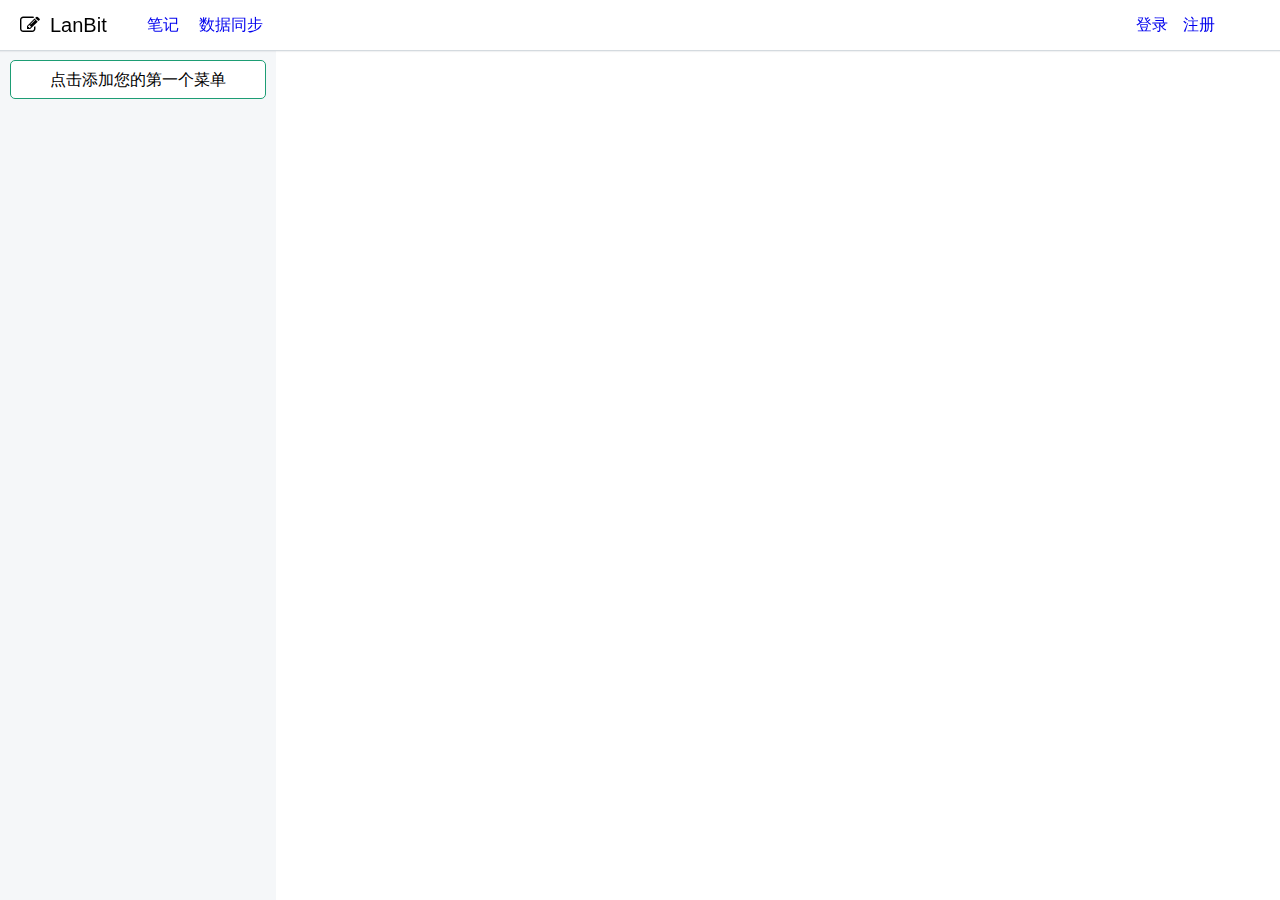
<file: index.html>
<!doctype html><html lang="en"><head><meta charset="utf-8"><link rel="shortcut icon" href="/favicon.ico"><meta name="viewport" content="width=device-width,initial-scale=1,shrink-to-fit=no"><meta name="theme-color" content="#000000"><link rel="manifest" href="/manifest.json"><title>LanBit</title><link href="//netdna.bootstrapcdn.com/font-awesome/4.7.0/css/font-awesome.min.css" rel="stylesheet"><script>!function(){var e=sessionStorage.redirect;delete sessionStorage.redirect,e&&e!=location.href&&history.replaceState(null,null,e)}()</script><link href="/static/css/main.145495a2.chunk.css" rel="stylesheet"></head><body><noscript>You need to enable JavaScript to run this app.</noscript><div id="root"></div><script>var _hmt=_hmt||[];!function(){var e=document.createElement("script");e.src="https://hm.baidu.com/hm.js?872a63de6afe748098d65a40c502eb31";var t=document.getElementsByTagName("script")[0];t.parentNode.insertBefore(e,t)}()</script><script>!function(l){function e(e){for(var r,t,n=e[0],o=e[1],u=e[2],f=0,i=[];f<n.length;f++)t=n[f],p[t]&&i.push(p[t][0]),p[t]=0;for(r in o)Object.prototype.hasOwnProperty.call(o,r)&&(l[r]=o[r]);for(s&&s(e);i.length;)i.shift()();return c.push.apply(c,u||[]),a()}function a(){for(var e,r=0;r<c.length;r++){for(var t=c[r],n=!0,o=1;o<t.length;o++){var u=t[o];0!==p[u]&&(n=!1)}n&&(c.splice(r--,1),e=f(f.s=t[0]))}return e}var t={},p={2:0},c=[];function f(e){if(t[e])return t[e].exports;var r=t[e]={i:e,l:!1,exports:{}};return l[e].call(r.exports,r,r.exports,f),r.l=!0,r.exports}f.m=l,f.c=t,f.d=function(e,r,t){f.o(e,r)||Object.defineProperty(e,r,{enumerable:!0,get:t})},f.r=function(e){"undefined"!=typeof Symbol&&Symbol.toStringTag&&Object.defineProperty(e,Symbol.toStringTag,{value:"Module"}),Object.defineProperty(e,"__esModule",{value:!0})},f.t=function(r,e){if(1&e&&(r=f(r)),8&e)return r;if(4&e&&"object"==typeof r&&r&&r.__esModule)return r;var t=Object.create(null);if(f.r(t),Object.defineProperty(t,"default",{enumerable:!0,value:r}),2&e&&"string"!=typeof r)for(var n in r)f.d(t,n,function(e){return r[e]}.bind(null,n));return t},f.n=function(e){var r=e&&e.__esModule?function(){return e.default}:function(){return e};return f.d(r,"a",r),r},f.o=function(e,r){return Object.prototype.hasOwnProperty.call(e,r)},f.p="/";var r=window.webpackJsonp=window.webpackJsonp||[],n=r.push.bind(r);r.push=e,r=r.slice();for(var o=0;o<r.length;o++)e(r[o]);var s=n;a()}([])</script><script src="/static/js/1.126e78ca.chunk.js"></script><script src="/static/js/main.83f20646.chunk.js"></script></body></html>
</file>
<file: static/css/main.145495a2.chunk.css>
.container{position:relative;padding-top:50px}body{font-family:Helvetica,Tahoma,Arial,Microsoft YaHei,Hiragino Sans GB,WenQuanYi Micro Hei,sans-serif}body,div,h1,h2,h3,h4,h5,h6,section{margin:0;padding:0}.show{display:block}.hide{display:none}root{display:flex;min-height:100vh;margin:0}.popup{margin:auto}.btn{background-color:#fff;text-align:center;height:37px;line-height:37px;border-radius:5px;cursor:pointer;border:1px solid #1d9d74}.btn:hover{color:#fff;background-color:#1d9d74}.btn-success{color:#fff;background-color:#1d9d74;border-color:#198764}.btn-success:hover{color:#fff;background-color:#157254;border-color:#0f543e}.btn{box-shadow:inset 0 1px 0 hsla(0,0%,100%,.2)}a{text-decoration:none}pre{background-color:#f6f8fa;border-radius:3px;font-size:85%;line-height:1.45;overflow:auto;padding:16px;margin-bottom:0;word-break:normal}blockquote{border-left:.25em solid #dfe2e5;color:#6a737d;padding:0 1em;margin:0 0 16px}.md{font-family:-apple-system,BlinkMacSystemFont,Segoe UI,Helvetica,Arial,sans-serif,Apple Color Emoji,Segoe UI Emoji,Segoe UI Symbol;font-size:16px;line-height:1.5}.md .edit-note{float:right;color:#1d9d74;cursor:pointer}.md .edit-note:hover{color:#198764}.notes .menu{background-color:#f5f7f9;height:calc(100% - 50px);width:20%;top:50px;min-width:240px;padding:10px;position:fixed;overflow-y:scroll}.notes .menu dl{color:#9daab6;font-size:15px;position:relative;margin:0 0 0 15px}.notes .menu>dl>dt{color:#5c6975}.notes .menu dd,.notes .menu dt{line-height:37px;cursor:pointer;font-weight:700}.notes .menu dd{border:1px solid transparent;border-left-color:#e6ecf1;margin-left:0;overflow-wrap:break-word}.notes .menu dd:not(.has-child){padding-left:15px;padding-right:15px}.notes .menu dd:not(.has-child):hover,.notes .menu dt:not(.has-child):hover{background-color:#e6ecf1}.notes .menu dd:not(.has-child).active,.notes .menu dt:not(.has-child).active{background-color:#fff;border:1px solid #e6ecf1;color:#744cbc}.notes .menu dt{padding-right:15px;border:1px solid transparent}.notes .menu .fa{float:right;line-height:37px;position:relative}.notes .menu .fa ul{position:absolute;background:#fff;right:0;top:10px;width:130px;padding:10px;z-index:1;cursor:auto;box-shadow:2px 2px 10px #888}.notes .menu .fa ul li{list-style:none;line-height:1.5;cursor:pointer;color:#5c6975}.notes .menu .fa ul li:hover{color:#744cbc;background-color:#dfe2e5}.notes .menu .btn{box-shadow:inset 0 1px 0 hsla(0,0%,100%,.2);background-color:#fff;text-align:center;height:37px;line-height:37px;border-radius:5px;cursor:pointer;border:1px solid #1d9d74}.notes .menu .btn:hover{color:#fff;background-color:#1d9d74}.notes .menu .menu-editor{position:relative;padding:0}.notes .menu .menu-editor input{line-height:37px;height:37px;width:calc(100% - 15px);float:left;padding:0;margin:0;box-sizing:border-box}.notes .menu .menu-editor:after{content:"";display:block;clear:both}.notes .main{width:80%;max-width:calc(100% - 240px);float:right;position:relative}.notes .md{padding:20px 40px 40px}.header{width:100%;height:50px;position:fixed;background:#fff;border-bottom:1px solid #d4dadf;box-shadow:0 1px 1px 0 rgba(116,129,141,.1);z-index:2}.header .title{float:left;line-height:50px;margin-left:20px;font-size:20px}.header .title i{margin-right:10px}.header ul.nav{margin:0 40px;padding:0;float:left}.header ul.nav li{float:left;margin-right:20px;list-style:none;line-height:50px}.header .topmenu{float:right;margin:auto 50px auto auto}.header .topmenu li{float:left;list-style:none;margin-right:15px;line-height:50px}.register{width:500px;margin:auto;padding-top:50px}.register input{display:block;width:100%;height:37px;font-size:24px;margin-bottom:20px}.register .err{margin-left:15px;color:red;float:right}.register .btn{padding-left:15px;padding-right:15px}.register .top-err{color:red;margin:auto}.register .top-err,.register .top-err .li{width:-webkit-fit-content;width:-moz-fit-content;width:fit-content}.login{width:500px;margin:auto;padding-top:50px}.login input{display:block;width:100%;height:37px;font-size:24px;margin-bottom:20px}.login .err{margin-left:15px;color:red;float:right}.login .btn{padding-left:15px;padding-right:15px}.login .top-err{color:red;margin:auto}.login .top-err,.login .top-err .li{width:-webkit-fit-content;width:-moz-fit-content;width:fit-content}.syndata{width:100%}.syndata ul{width:200px;border:1px solid #dfe2e5;margin:20px auto auto}.syndata button{display:block;margin:20px auto auto}
/*# sourceMappingURL=main.145495a2.chunk.css.map */
</file>
